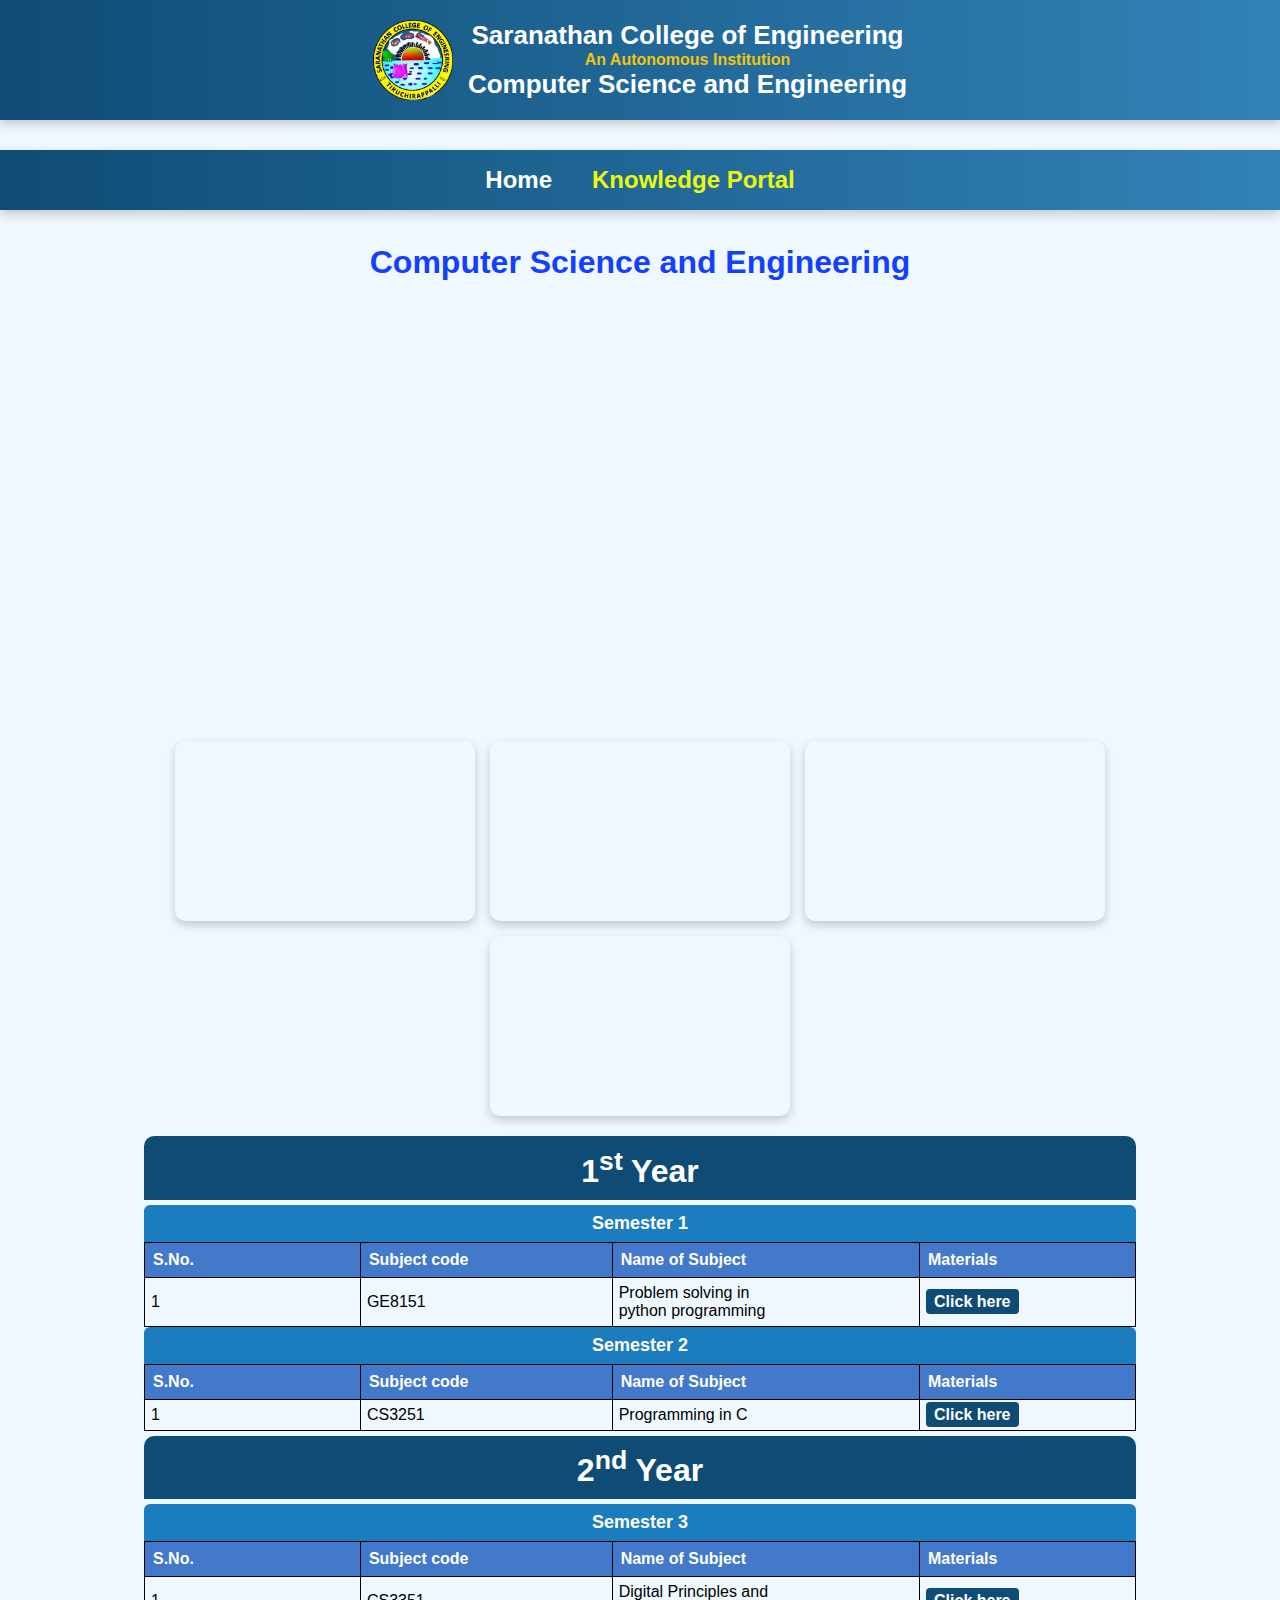
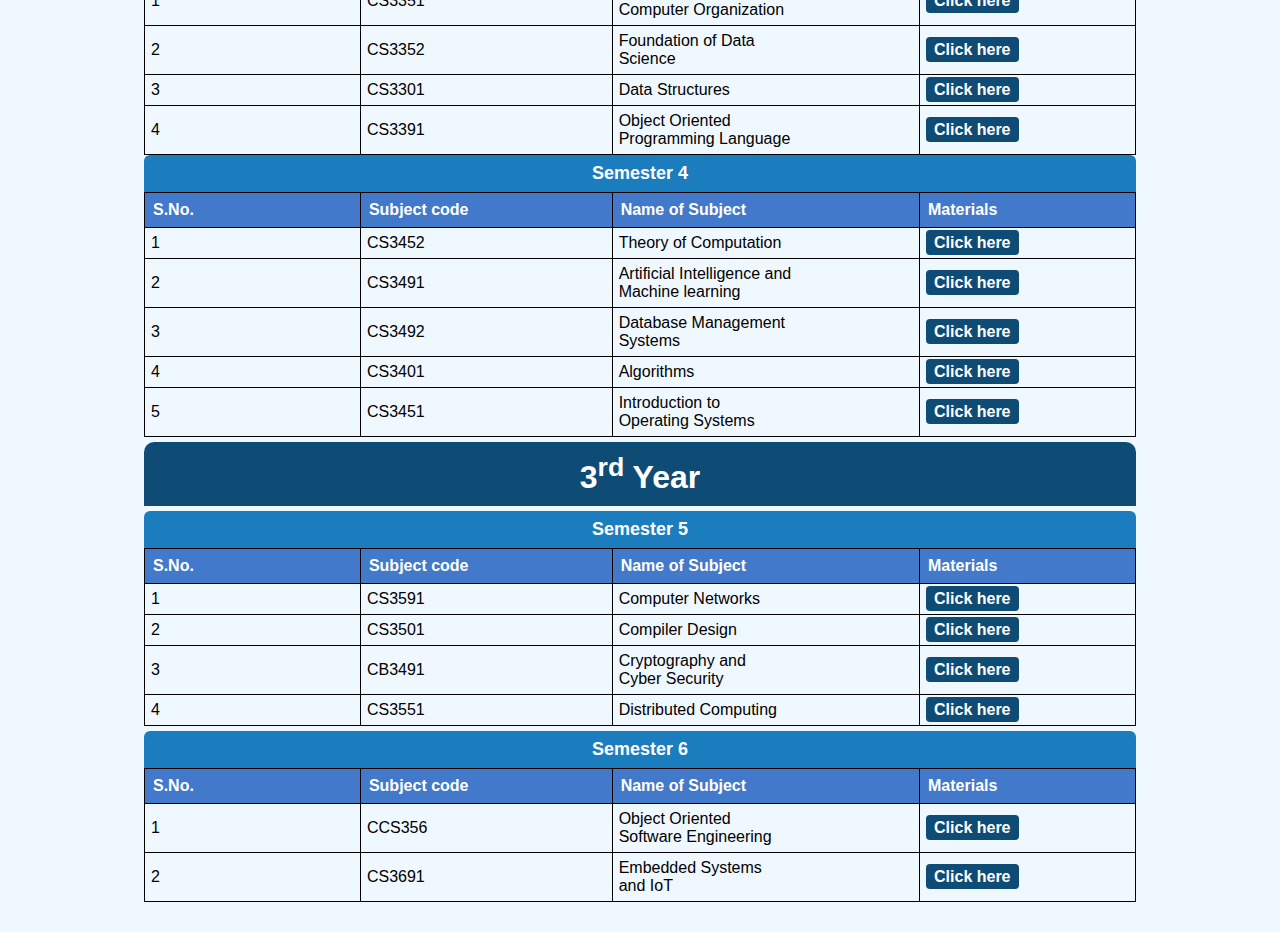
<file: index.html>
<!DOCTYPE html>
<html lang="en">
<head>
    <meta charset="UTF-8">
    <meta name="viewport" content="width=device-width, initial-scale=1.0">
    <title>CSE Department | College</title>
    <link rel="stylesheet" href="styles.css">
    <style>
        input[type="text"] {
          padding: 5px;
          width: 200px;
          font-size: 16px;
          border-radius: 10px;
        }
        ul#results {
            list-style: none;
            padding: 0;
            margin-top: 5px;
            background: #fff;
            border: 1px solid #ccc;
            width: 200px;
            position: absolute; 
            z-index: 1000; 
            display: none;
            max-height: 150px; 
            overflow-y: auto; 
        }
        ul#results li {
            padding: 8px;
            border-bottom: 1px solid #ddd;
        }
        ul#results li:last-child {
            border-bottom: none;
        }
        ul#results li a {
            text-decoration: none;
            color: #333;
        }
        ul#results li:hover {
            background: #f0f0f0;
        }
      </style>
</head>
<body>
    <div>
    <header>
        <div class="header-container">
            <div class="logo-container">
                <img src="college.png" alt="College Logo" class="college-logo">
                <div class="college-info">
                    <h1 class="college-name">Saranathan College of Engineering</h1>
                    <p class="autonomous-text">An Autonomous Institution</p>
                    <h1 class="college-name">Computer Science and Engineering</h1>
                </div>
            </div>
        </div>
    </header><br>
    <nav class="navbar">
        <ul>
            <li><a href="local.html" style="font-size: x-large;">Home</a></li>
            <strong><li style="color: rgb(234, 250, 13);font-size: x-large;">Knowledge Portal</Portal></li></strong>
        </ul>
    </nav>
    
       <ul id="results"></ul>
       <div class="container">
        <h1 style="min-width: 100%;color: rgb(19, 63, 255);font-size: xx-large;">Computer Science and Engineering</h1>
        <div class="card">
            <ul>
            <h2>Vision</h2>
            <li><p>To evolve as a center of academic excellence in Computer Science and Engineering.</p></li>
            <li><p>To foster advanced research in emerging technologies.</p></li>
           <li><p>To contribute to innovation and problem-solving in the field of computing.</p></li>
            </ul>
        </div>

        <div class="card">
            <ul>
            <h2>Mission</h2>
            <li><p>To inculcate in students a profound understanding of fundamentals related to discipline.</p></li>
            <li><p>To develop skills and attitudes for solving real-world problems, focusing on social issues and research.</p></li>
            <li><p>To promote research in emerging areas of computer science and technology.</p></li>
            </ul>
        </div>

        <div class="card quick-links">
            <ul>
            <h2>Quick Links</h2>
          
                <li><a href="https://leetcode.com/" target="_blank">LeetCode</a></li>
                <li><a href="https://nptel.ac.in/" target="_blank">NPTEL</a></li>
                <li><a href="https://www.javatpoint.com/" target="_blank">JavaTpoint</a></li>
                <li><a href="https://www.geeksforgeeks.org/" target="_blank">GeeksforGeeks</a></li>
                <li><a href="https://www.udemy.com/" target="_blank">Udemy</a></li>
                <li><a href="https://www.coursera.org/" target="_blank">Coursera</a></li>
            </ul>
        </div>
    </div>
    <div class="video-container">
      
        <div class="video-card">
            <a href="https://www.youtube.com/watch?v=J_d1fJy90GY&list=PLbRMhDVUMngcx5xHChJ-f7ofxZI4JzuQR" target="_blank">
                <iframe width="560" height="315" src="https://www.youtube.com/embed/J_d1fJy90GY?si=ufv_Vzmb5OMxasT9" title="YouTube video player" frameborder="0" allow="accelerometer; autoplay; clipboard-write; encrypted-media; gyroscope; picture-in-picture; web-share" referrerpolicy="strict-origin-when-cross-origin" allowfullscreen></iframe>
            </a>
            <p>Java Programming</p>
        </div>

        <div class="video-card">
            <a href="https://www.youtube.com/watch?v=DP2hCccSVvI&list=PLVJwWHqgHJMkoPss8K8M2JjPvPQ961V-I" target="_blank">
                <iframe width="560" height="315" src="https://www.youtube.com/embed/DP2hCccSVvI?si=r9QIVcIUcr7dOQN-" title="YouTube video player" frameborder="0" allow="accelerometer; autoplay; clipboard-write; encrypted-media; gyroscope; picture-in-picture; web-share" referrerpolicy="strict-origin-when-cross-origin" allowfullscreen></iframe>
            </a>
            <p>Blockchain Technology</p>
        </div>
        <div class="video-card">
            <a href="https://www.youtube.com/watch?v=IoL9Ve2SRwQ&list=PLIwC9bZ0rmjSkm1VRJROX4vP2YMIf4Ebh" target="_blank">
                <iframe width="560" height="315" src="https://www.youtube.com/embed/IoL9Ve2SRwQ?si=W57Fqjs5WgwRrxv8" title="YouTube video player" frameborder="0" allow="accelerometer; autoplay; clipboard-write; encrypted-media; gyroscope; picture-in-picture; web-share" referrerpolicy="strict-origin-when-cross-origin" allowfullscreen></iframe>
            </a>
            <p>Database Management Systems</p>
        </div>

        <div class="video-card">
            <a href="https://www.youtube.com/watch?v=dHsHP9RrXBw&list=PLJ5C_6qdAvBH-JNRIlupFb44miyx9M8JD" target="_blank">
                <iframe width="560" height="315" src="https://www.youtube.com/embed/dHsHP9RrXBw?si=6UDThMabnO-BUfl7" title="YouTube video player" frameborder="0" allow="accelerometer; autoplay; clipboard-write; encrypted-media; gyroscope; picture-in-picture; web-share" referrerpolicy="strict-origin-when-cross-origin" allowfullscreen></iframe>
            </a>
            <p>Operating Systems</p>
        </div>
    </div>

    <table>
        <tbody>
           
            <tr>
                <td class="year"><strong>1<sup>st</sup> Year</strong></td>
            </tr>
            <tr>
                <td>
                    <table class="inner-table">
                        <tr>
                            <th class="sem">Semester 1</th>
                        </tr>
                        <tr>
                            <td>
                                <table class="sub-table">
                                    <tr>
                                        <th>S.No.</th>
                                        <th>Subject code</th>
                                        <th>Name of Subject</th>
                                        <th>Materials</th>
                                    </tr>
                                    <tr>
                                        <td>1</td>
                                        <td>GE8151</td>
                                        <td>Problem solving in<br> python programming</td>
                                        <td><a href="#">Click here</a></td>
                                    </tr>
                                </table>
                            </td>
                        </tr>

                        <tr>
                            <th class="sem">Semester 2</th>
                        </tr>
                        <tr>
                            <td>
                                <table class="sub-table">
                                    <tr>
                                        <th>S.No.</th>
                                        <th>Subject code</th>
                                        <th>Name of Subject</th>
                                        <th>Materials</th>
                                    </tr>
                                    <tr>
                                        <td>1</td>
                                        <td>CS3251</td>
                                        <td>Programming in C</td>
                                        <td><a href="#">Click here</a></td>
                                    </tr>
                                </table>
                            </td>
                        </tr>
                    </table>
                </td>
            </tr>

            <tr>
                <td class="year"><strong>2<sup>nd</sup> Year</strong></td>
            </tr>
            <tr>
                <td>
                    <table class="inner-table">
                        <tr>
                            <th class="sem">Semester 3</th>
                        </tr>
                        <tr>
                            <td>
                                <table class="sub-table">
                                    <tr>
                                        <th>S.No.</th>
                                        <th>Subject code</th>
                                        <th>Name of Subject</th>
                                        <th>Materials</th>
                                    </tr>
                                    <tr>
                                        <td>1</td>
                                        <td>CS3351</td>
                                        <td>Digital Principles and<br> Computer Organization</td>
                                        <td><a href="#">Click here</a></td>
                                    </tr>
                                
                                   
                                    <tr>
                                        <td>2</td>
                                        <td>CS3352</td>
                                        <td>Foundation of Data<br> Science</td>
                                        <td><a href="#">Click here</a></td>
                                    </tr>
                                    <tr>
                                        <td>3</td>
                                        <td>CS3301</td>
                                        <td>Data Structures</td>
                                        <td><a href="#">Click here</a></td>
                                    </tr>
                                    <tr>
                                        <td>4</td>
                                        <td>CS3391</td>
                                        <td>Object Oriented <br>Programming Language</td>
                                        <td><a href="#">Click here</a></td>
                                    </tr>
                                </table>
                            </td>
                        </tr>
          
                       
                        <tr>
                            <th class="sem">Semester 4</th>
                        </tr>
                        <tr>
                            <td>
                                <table class="sub-table">
                                    <tr>
                                        <th>S.No.</th>
                                        <th>Subject code</th>
                                        <th>Name of Subject</th>
                                        <th>Materials</th>
                                    </tr>
                                    <tr>
                                        <td>1</td>
                                        <td>CS3452</td>
                                        <td>Theory of Computation</td>
                                        <td><a href="#">Click here</a></td>
                                    </tr>
                                    <tr>
                                        <td>2</td>
                                        <td>CS3491</td>
                                        <td>Artificial Intelligence and<br>  Machine learning</td>
                                        <td><a href="#">Click here</a></td>
                                    </tr>
                                    <tr>
                                        <td>3</td>
                                        <td>CS3492</td>
                                        <td>Database Management<br> Systems</td>
                                        <td><a href="#">Click here</a></td>
                                    </tr>
                                    <tr>
                                        <td>4</td>
                                        <td>CS3401</td>
                                        <td>Algorithms</td>
                                        <td><a href="#">Click here</a></td>
                                    </tr>
                                    <tr>
                                        <td>5</td>
                                        <td>CS3451</td>
                                        <td>Introduction to <br>Operating Systems</td>
                                        <td><a href="#">Click here</a></td>
                                    </tr>
                                </table>
                            </td>
                        </tr>
                    </table>
                </td>
            </tr>
                        <tr>
                            <td class="year"><strong>3<sup>rd</sup> Year</strong></td>
                        </tr>
                        <tr>
                            <td>
                                <table class="inner-table">
                        <tr>
                            <th class="sem">Semester 5</th>
                        </tr>
                        <tr>
                            <td>
                                <table class="sub-table">
                                    <tr>
                                        <th>S.No.</th>
                                        <th>Subject code</th>
                                        <th>Name of Subject</th>
                                        <th>Materials</th>
                                    </tr>
                                    <tr>
                                        <td>1</td>
                                        <td>CS3591</td>
                                        <td>Computer Networks</td>
                                        <td><a href="#">Click here</a></td>
                                    </tr>
                                    <tr>
                                        <td>2</td>
                                        <td>CS3501</td>
                                        <td>Compiler Design</td>
                                        <td><a href="#">Click here</a></td>
                                    </tr>
                                    <tr>
                                        <td>3</td>
                                        <td>CB3491</td>
                                        <td>Cryptography and<br> Cyber Security</td>
                                        <td><a href="#">Click here</a></td>
                                    </tr>
                                    <tr>
                                        <td>4</td>
                                        <td>CS3551</td>
                                        <td>Distributed Computing</td>
                                        <td><a href="#">Click here</a></td>
                                    </tr>
                                </table>
                            </td>
                        </tr>
                    </table>
                </td>
            </tr>
                        <tr>
                            <th class="sem">Semester 6</th>
                        </tr>
                        <tr>
                            <td class="inner-td">
                                <table class="sub-table">
                                    <tr>
                                        <th>S.No.</th>
                                        <th>Subject code</th>
                                        <th>Name of Subject</th>
                                        <th>Materials</th>
                                    </tr>
                                    <tr>
                                        <td>1</td>
                                        <td>CCS356</td>
                                        <td>Object Oriented <br>Software Engineering</td>
                                        <td><a href="#">Click here</a></td>
                                    </tr>
                                    <tr>
                                        <td>2</td>
                                        <td>CS3691</td>
                                        <td>Embedded Systems <br>and IoT</td>
                                        <td><a href="#">Click here</a></td>
                                    </tr>
                                    
                                </table>
                            </td>
                        </tr>
                    </table>
                </td>
            </tr>
                  
        </tbody>
    </table>
</body>
</html>
</file>
<file: styles.css>
body {
    margin: 0;
    padding: 0;
    font-family: Arial, sans-serif;
    background-color: #f8f9fa;
  }
  
  header {
    background: linear-gradient(to right, #0f4c75, #3282b8);
    color: white;
    padding: 20px 0;
    position: absolute;
    width: 100%;
    top: 0;
    left: 0;
    z-index: 1000;
    box-shadow: 0px 4px 10px rgba(0, 0, 0, 0.2);
    text-align: center;
    animation: fadeInDown 1s ease-in-out;
  }
  
  .header-container {
    display: flex;
    flex-direction: column;
    align-items: center;
    width: 90%;
    margin: 0 auto;
  }
  
  .logo-container {
    display: flex;
    align-items: center;
    gap: 15px;
    animation: slideIn 1.5s ease-in-out;
  }
  
  .college-logo {
    width: 80px;
    height: 80px;
    animation: bounce 2s infinite;
  }
  
  .college-info {
    text-align: center;
  }
  
  .college-name {
    font-size: 26px;
    font-weight: bold;
    margin: 0;
  }
  
  .autonomous-text {
    font-size: 16px;
    margin: 0;
    color: #f1c40f;
    font-weight: bold;
  }
  
  .container{
    display: flex;
    justify-content: space-between;
    flex-wrap: nowrap;
    align-items: center;
    margin-top: 5%;
    width: 100%;
    position: relative; 
    top: auto; 
    margin-top: 15%;
}

@keyframes txtslide {
    0% {
        opacity: 0;
        transform: translateY(10px);
    }
    100% {
        opacity: 1;
        transform: translateY(0);
    }
}

@media (max-width: 600px) {
    .container {
        flex-direction: column;
        align-items: center;
    }

    .card {
        width: 90%;
        height: auto;
    }
}
  
  
  a {
    color: #3282b8;
    text-decoration: none;
    font-weight: bold;
  }
  
  a:hover {
    text-decoration: underline;
  }
  
  footer {
    background: #0f4c75;
    color: white;
    text-align: center;
    padding: 5px;
    width: 100%;
    position: relative;
    bottom: 0;
    left: 0;
    margin-top: 5%;
    animation: slideUp 1s ease-in-out;
  }
  
  .footer-container {
    width: 90%;
    margin: 0 auto;
    display: flex;
    flex-direction: column;
    align-items: center;
  }
  

  
  @media (max-width: 768px) {
    .header-container {
      text-align: center;
      width: 100%;
    }
    .logo-container {
      flex-direction: column;
    }
    .college-logo {
      width: 60px;
      height: 60px;
    }
    .college-name {
      font-size: 20px;
    }
    .autonomous-text {
      font-size: 14px;
    }
    .container {
      margin-top: 10%;
    }
    .table-container {
      overflow-x: auto;
      margin: 150px auto 50px;
    }
    table {
      display: block;
      overflow-x: auto;
      white-space: nowrap;
    }
  }
  
  @media (max-width: 480px) {
    .college-logo {
      width: 50px;
      height: 50px;
    }
    .college-name {
      font-size: 18px;
    }
    .autonomous-text {
      font-size: 12px;
    }
  }
  @media (max-width: 768px) {
    .navbar {
      flex-direction: column;
      text-align: center;
      height: auto;
      padding: 15px 0;
    }
  
    .navbar ul {
      flex-direction: column;
      align-items: center;
      padding: 0;
    }
  
    .search-container {
      margin-top: 15px;
    }
  
    #searchInput {
      width: 90%;
    }
  
    .container {
      align-items: center;
      padding: 0 5%;
      margin-top: 10%;
    }
  
    .vision,
    .mission {
      width: 100%;
      max-width: 350px;
      margin: 15px auto;
    }
  }
  
  @media (max-width: 480px) {
    .navbar {
      flex-direction: column;
      text-align: center;
      height: auto;
      padding: 12px 0;
    }
  
    .navbar ul {
      flex-direction: column;
      align-items: center;
    }
  
    .search-container {
      margin-top: 10px;
    }
  
    #searchInput {
      width: 95%;
    }
  
    .container {
      flex-direction: column;
      align-items: center;
      padding: 0 5%;
      margin-top: 10%;
    }
  
    .vision,
    .mission {
      width: 100%;
      max-width: 330px;
      margin: 15px auto;
      margin-right: 50%;
      left: 5;
    }
  }
  @media (max-width: 768px) {
    .header-container {
      text-align: center;
      width: 100%;
    }
  
    .logo-container {
      flex-direction: column;
    }
  
    .college-logo {
      width: 60px;
      height: 60px;
    }
  
    .college-name {
      font-size: 20px;
    }
  
    .navbar {
      flex-direction: column;
      height: auto;
      padding: 10px 0;
      top: 110px;
    }
  
    .navbar ul {
      flex-direction: column;
      align-items: center;
      padding: 0;
    }
  
    #searchip {
      width: 80%;
      right: auto;
      position: relative;
      margin-top: 40px;
    }
    .container {
      display: flex;
      flex-direction: column;
      align-items: center;
      margin-top: 220px;
    }
  
    .vision,
    .mission {
      width: 100%;
      max-width: 350px;
      text-align: center;
      margin: 15px auto;
    }
  
    /* .table-container {
      overflow-x: auto;
      margin: 180px auto 50px;
    }
  
    table {
      display: block;
      overflow-x: auto;
      white-space: nowrap;
    } */
  }
  
  @media (max-width: 480px) {
    .college-logo {
      width: 50px;
      height: 50px;
    }
  
    .college-name {
      font-size: 18px;
    }
  
    .navbar {
      flex-direction: column;
      padding: 12px 0;
      top: 110px;
    }
  
    .navbar ul {
      flex-direction: column;
      align-items: center;
    }
  
    #searchip {
      width: 100%;
      margin-top: 40px;
    }
  
    .container {
      align-items: center;
      margin-top: 300px;
    }
  
    .vision,
    .mission {
      width: 100%;
      max-width: 330px;
      text-align: center;
      margin: 15px auto;
    }
  }
  * {
    margin: 0;
    padding: 0;
    box-sizing: border-box;
    font-family: Arial, sans-serif;
  }
  
  body {
    background: #f0f8ff;
    padding: 20px;
    text-align: center;
  }
  
  .container {
    display: flex;
    flex-wrap: wrap;
    justify-content: center;
    gap: 20px;
    padding: 20px;
  }
  
  .card {
    width: 330px;
    height: 400px;
    background: white;
    border-radius: 10px;
    box-shadow: 0 4px 8px rgba(0, 0, 0, 0.5);
    padding: 20px;
    border: 2px solid rgba(0, 0, 255, 0.5);
    overflow: hidden;
    opacity: 0;
    transform: translateY(50px);
    animation: fadeInUp 0.8s ease-in-out forwards;
    
}

.card:nth-child(2) {
    animation-delay: 0.3s;
}

.card:nth-child(3) {
    animation-delay: 0.6s;
}

.card:hover {
    transform: scale(1.05);
    box-shadow: 0 6px 12px rgba(0, 0, 0, 0.3);
}

.card h1 {
    text-align: center;
    font-family: Arial, Helvetica, sans-serif;
    margin-top: 5%;
    color: #0f4c75;
}

.card ul {
    list-style-position: inside;
    padding-left: 0%;
    margin: 10px 0;
    font-size: 17px;
    color: #0f4c75;
    animation: txtslide 5s;
}
  
  .quick-links ul {
    list-style: none;
    padding: 0;
  }
  
  .quick-links ul li {
    padding: 10px;
    border-bottom: 1px solid #ddd;
    transition: background 0.3s;
  }
  
  .quick-links ul li:last-child {
    border-bottom: none;
  }
  
  .quick-links ul li a {
    text-decoration: none;
    color: #007bff;
    font-weight: bold;
    display: block;
  }
  
  .quick-links ul li:hover {
    background: #f0f0f0;
  }
  
  @keyframes fadeInUp {
    from {
      opacity: 0;
      transform: translateY(30px);
    }
    to {
      opacity: 1;
      transform: translateY(0);
    }
  }
  
  @keyframes txtslide {
    0% {
      opacity: 0;
      transform: translateY(10px);
    }
    100% {
      opacity: 1;
      transform: translateY(0);
    }
  }
  
  @media (max-width: 600px) {
    .container {
      flex-direction: column;
      align-items: center;
    }
  
    .card {
      width: 90%;
      height: auto;
    }
  }
  
         
  
          .year {
              background-color: #0f4c75;
              color: white;
              padding: 10px;
              margin:100px;
              text-align: center;
              font-size: xx-large;
              border-radius: 10px 10px 0 0;
          }
  
          .sem {
              background-color: #1b7dbe;
              text-align: center;
              color: white;
              padding: 8px;
              font-size: large;
              border-radius: 6px 6px 0 0;
          }
  
          table {
              width: 80%;
              border-collapse: collapse;
              border-radius: 10px;
              margin-bottom: 10px;
              margin-left: 10%;
          }
  
          .inner-table {
              width: 100%;
              margin: 5px 0;
          }
  
          .sub-table {
              width: 100%;
              border: 1px solid black;
              border-radius: 4px;
              margin: 0;
          }
  
          .sub-table th {
              background-color: #4279ca;
              color: white;
              padding: 8px;
              border: 1px solid black;
              text-align: left;
  
          }
  
          .sub-table td {
              border: 1px solid black;
              padding: 6px;
              text-align: left;
              min-width:100px ;
              max-width: 100px;
          }
  
          .sub-table a {
              text-decoration: none;
              color: white;
              background-color: #0f4c75;
              padding: 4px 8px;
              border-radius: 4px;
          }
  
          .sub-table a:hover {
              background-color: #1b7dbe;
          }
       
          @media (max-width: 760px) {
            .sub-table, .inner-table {
                width: 100%;
            }
        
            th, td {
                font-size: 14px;
                padding: 8px;
            }
        
            .sem, .year {
                font-size: 16px;
                text-align: center;
            }
        
            td a {
                font-size: 14px;
            }
        }
        @media (max-width: 480px) {
            .inner-table, .sub-table {
                display: block;
                width: 100%;
                overflow-x: auto;
                white-space: nowrap;
            }
        
            table {
                display: block;
                width: 100%;
                overflow-x: auto;
            }
        
            th, td {
                font-size: 14px;
                padding: 10px;
                text-align: left;
            }
        
            .year, .sem {
                font-size: 16px;
                text-align: center;
                padding: 10px;
            }
        
            td a {
                font-size: 14px;
            }
        }
        @media (max-width: 760px) {
            td:nth-child(3) {
                max-width: 180px; 
            }
        
            th, td {
                font-size: 14px;
                padding: 8px;
            }
        }
        
        @media (max-width: 480px) {
            td:nth-child(3) {
                max-width: 150px;
            }
        
            th, td {
                font-size: 12px;
                padding: 6px;
            }
        }
.navbar {
    background: linear-gradient(to right, #0f4c75, #3282b8);
    color: white;
    width: 100%;
    height: 60px;
    position: absolute;
    top: 150px; 
    left: 0;
    z-index: 999;
    display: flex;
    justify-content: center;
    align-items: center;
    box-shadow: 0px 4px 10px rgba(0, 0, 0, 0.2);
    animation: fadeInDown 1s ease-in-out;
}

.navbar ul {
    display: flex;
    gap: 40px; 
    padding: 0;
    list-style: none;
    margin: 0;
}

.navbar li {
    margin: 0;
}

.navbar a {
    text-decoration: none;
    color: white;
    font-size: 18px;
    font-weight: bold;
    transition: color 0.3s, transform 0.3s;
}

.navbar a:hover {
    color: #f1c40f;
    transform: scale(1.1);
}

@media (max-width: 760px) {
    .navbar {
        height: 50px;
        top: 90px;
    }

    .navbar ul {
        gap: 20px; 
    }

    .navbar a {
        font-size: 16px;
    }
}

@media (max-width: 480px) {
    .navbar {
        height: 45px;
        top: 85px;
    }

    .navbar ul {
        gap: 10px;
    }

    .navbar a {
        font-size: 14px;
    }
}



@keyframes slideUp {
  from {
      opacity: 0;
      transform: translateY(20px);
  }
  to {
      opacity: 1;
      transform: translateY(0);
  }
}
@keyframes txtslide{
  from{
      margin-top: 100%;
  }
  to{
      margin-top: 0%;
  }
}
.video-container {
  display: flex;
  flex-wrap: wrap;
  justify-content: center;
  gap: 15px;
  padding: 20px;
}
.video-card {
  position: relative;
  width: 300px; 
  height: 180px; 
  overflow: hidden;
  border-radius: 10px;
  box-shadow: 0px 4px 10px rgba(0, 0, 0, 0.2);
  transition: transform 0.3s ease-in-out, box-shadow 0.3s ease-in-out;
}

.video-card:hover {
  transform: scale(1.05);
  box-shadow: 0px 6px 15px rgba(0, 0, 0, 0.3);
}
.video-card iframe {
  width: 100%;
  height: 100%;
  border: none;
}
@media (max-width: 1200px) {
  .video-container {
      flex-direction: row;
      flex-wrap: wrap;
  }
}

@media (max-width: 768px) {
  .video-container {
      flex-direction: column;
      align-items: center;
  }
  .video-card {
      width: 90%;
      height: auto;
  }
}
</file>
